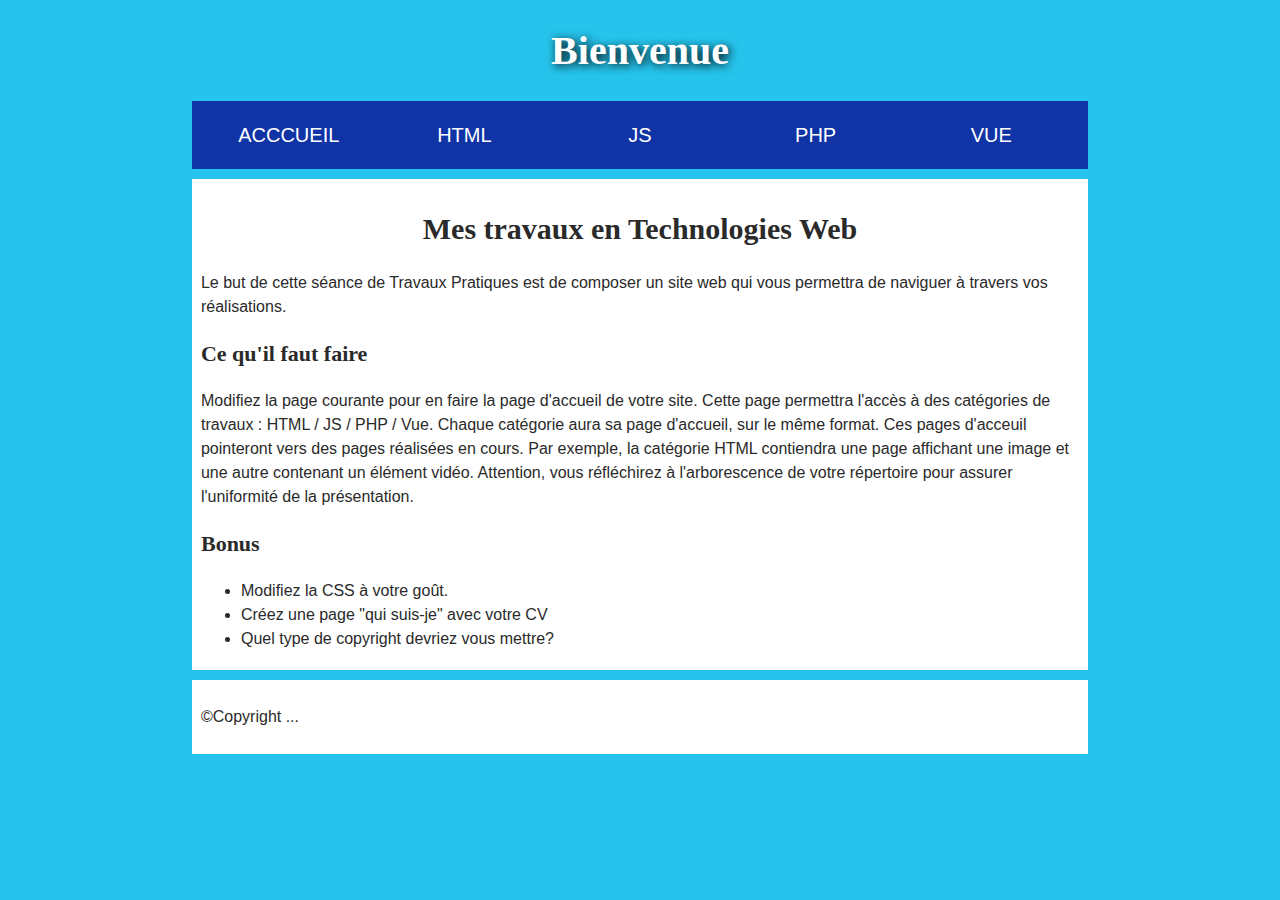
<file: index.html>
<!DOCTYPE html>
<html>
  <head>
    <meta charset="utf-8">

    <title>Accueil</title>
    <link rel="stylesheet" type="text/css" href="style.css">

  </head>

  <body>
    <header>
      <h1>Bienvenue</h1>
    </header>

    <nav>
      <ul>
		<li><a href="./index.html">Acccueil</a></li>
        <li><a href="./pageHTML.html">HTML</a></li>
		<li><a href="./pageJS.html">JS</a></li>
        <li><a href="./pagePHP.html">PHP</a></li>
        <li><a href="./pageVue.html">Vue</a></li>

      </ul>
    </nav>

     <main>
      <article>
        <h2>Mes travaux en Technologies Web</h2>
        <p>Le but de cette séance de Travaux Pratiques est de composer un site web qui vous permettra de naviguer à travers vos réalisations.</p>

        <h3>Ce qu'il faut faire</h3>
        <p>Modifiez la page courante pour en faire la page d'accueil de votre site. Cette page permettra l'accès à des catégories de travaux : HTML / JS / PHP / Vue. Chaque catégorie aura sa page d'accueil, sur le même format. Ces pages d'acceuil pointeront vers des pages réalisées en cours. Par exemple, la catégorie HTML contiendra une page affichant une image et une autre contenant un élément vidéo.  Attention, vous réfléchirez à l'arborescence de votre répertoire pour assurer l'uniformité de la présentation.
        </p>

        <h3>Bonus</h3>
        <ul>
          <li>Modifiez la CSS à votre goût.</li>
          <li>Créez une page "qui suis-je" avec votre CV</li>
          <li>Quel type de copyright devriez vous mettre?</li>
        </ul>
      </article>

    </main>

    <footer>
      <p>©Copyright ... </p>
    </footer>

  </body>
</html>
</file>
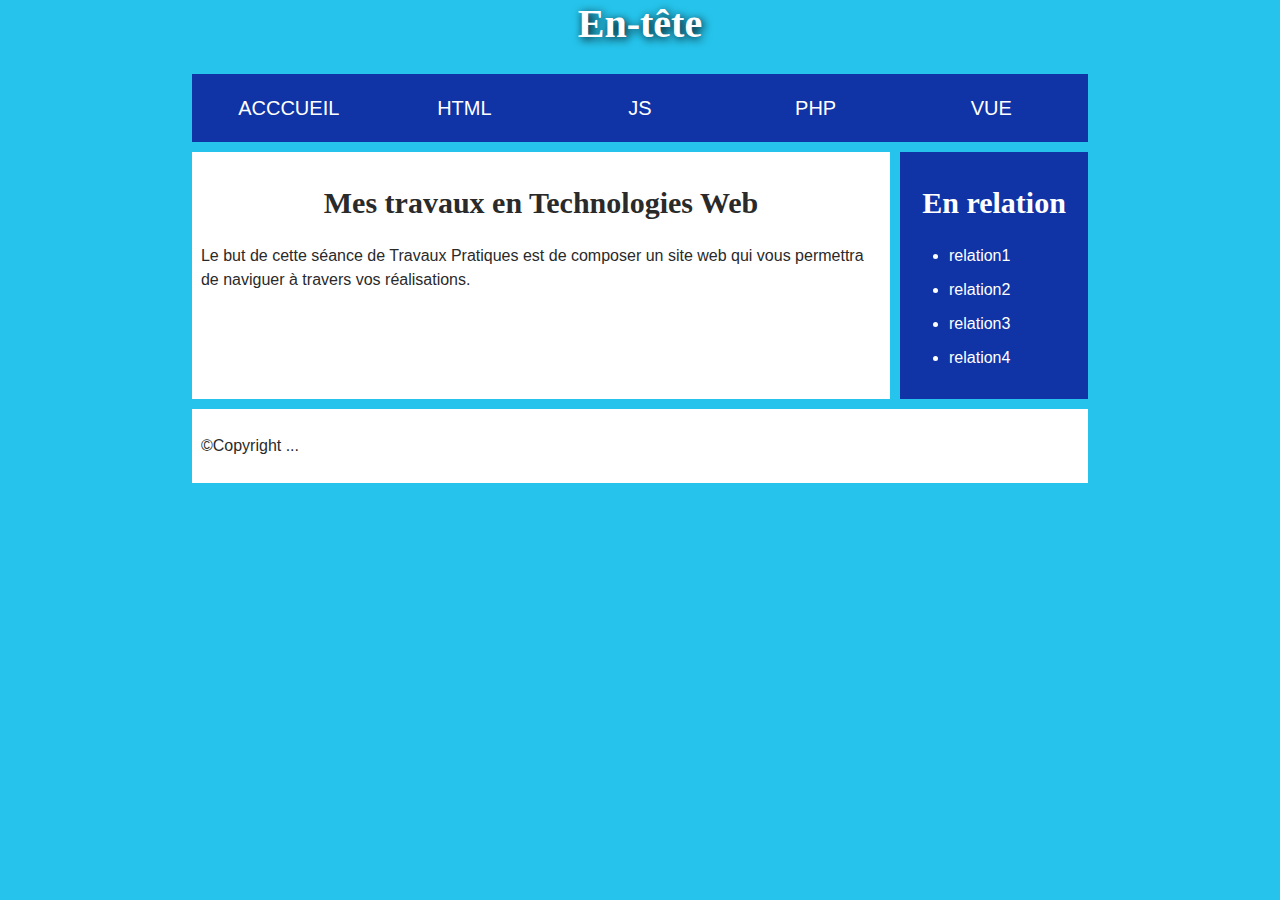
<file: pageJS.html>
<html>
  <head>
    <meta charset="utf-8">

    <title>Accueil</title>
    <link rel="stylesheet" type="text/css" href="style.css">

  </head>

  <body>
    <header>
      <h1>En-tête</h1>
    </header>

    <nav>
      <ul>
		<li><a href="./index.html">Acccueil</a></li>
        <li><a href="./pageHTML.html">HTML</a></li>
		<li><a href="./pageJS.html">JS</a></li>
        <li><a href="./pagePHP.html">PHP</a></li>
        <li><a href="./pageVue.html">Vue</a></li>

      </ul>
    </nav>

     <main>
      <article>
        <h2>Mes travaux en Technologies Web</h2>
        <p>Le but de cette séance de Travaux Pratiques est de composer un site web qui vous permettra de naviguer à travers vos réalisations.</p>

        
      </article>

      <aside>
        <h2>En relation</h2>
        <ul>
          <li><a href="#"></a>relation1</li>
          <li><a href="#"></a>relation2</li>
          <li><a href="#"></a>relation3</li>
          <li><a href="#"></a>relation4</li>
        </ul>
      </aside>

    </main>

    <footer>
      <p>©Copyright ... </p>
    </footer>

  </body>
</html>
</file>
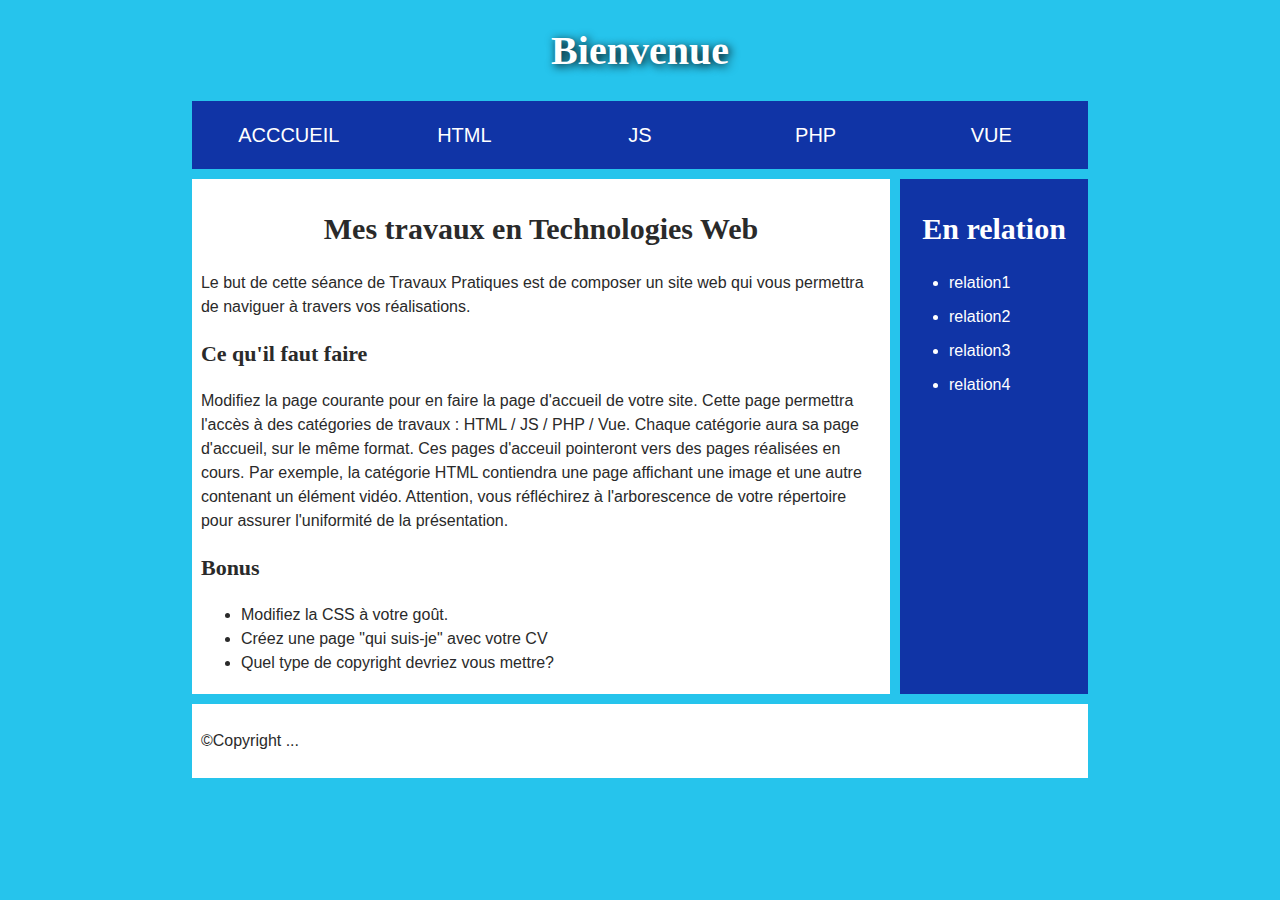
<file: pagePHP.html>
<!DOCTYPE html>
<html>
  <head>
    <meta charset="utf-8">

    <title>Accueil</title>
    <link rel="stylesheet" type="text/css" href="style.css">

  </head>

  <body>
    <header>
      <h1>Bienvenue</h1>
    </header>

    <nav>
      <ul>
		<li><a href="./index.html">Acccueil</a></li>
        <li><a href="./pageHTML.html">HTML</a></li>
		<li><a href="./pageJS.html">JS</a></li>
        <li><a href="./pagePHP.html">PHP</a></li>
        <li><a href="./pageVue.html">Vue</a></li>

      </ul>
    </nav>

     <main>
      <article>
        <h2>Mes travaux en Technologies Web</h2>
        <p>Le but de cette séance de Travaux Pratiques est de composer un site web qui vous permettra de naviguer à travers vos réalisations.</p>

        <h3>Ce qu'il faut faire</h3>
        <p>Modifiez la page courante pour en faire la page d'accueil de votre site. Cette page permettra l'accès à des catégories de travaux : HTML / JS / PHP / Vue. Chaque catégorie aura sa page d'accueil, sur le même format. Ces pages d'acceuil pointeront vers des pages réalisées en cours. Par exemple, la catégorie HTML contiendra une page affichant une image et une autre contenant un élément vidéo.  Attention, vous réfléchirez à l'arborescence de votre répertoire pour assurer l'uniformité de la présentation.
        </p>

        <h3>Bonus</h3>
        <ul>
          <li>Modifiez la CSS à votre goût.</li>
          <li>Créez une page "qui suis-je" avec votre CV</li>
          <li>Quel type de copyright devriez vous mettre?</li>
        </ul>
      </article>

      <aside>
        <h2>En relation</h2>
        <ul>
          <li><a href="#"></a>relation1</li>
          <li><a href="#"></a>relation2</li>
          <li><a href="#"></a>relation3</li>
          <li><a href="#"></a>relation4</li>
        </ul>
      </aside>

    </main>

    <footer>
      <p>©Copyright ... </p>
    </footer>

  </body>
</html>
</file>
<file: style.css>
/* || General setup */

html, body {
  margin: 0;
  padding: 0;
}

html {
  font-size: 10px;
  background-color: #26c4ec;
}

body {
  width: 70%;
  margin: 0 auto;
}

/* || typography */

h1, h2, h3 {
  font-family: 'Sonsie One', cursive;
  color: #2a2a2a;
}

p, input, li {
  font-family: 'Open Sans Condensed', sans-serif;
  color: #2a2a2a;
}

h1 {
  font-size: 4rem;
  text-align: center;
  color: white;
  text-shadow: 2px 2px 10px black;
}

h2 {
  font-size: 3rem;
  text-align: center;
}

h3 {
  font-size: 2.2rem;
}

p, li {
  font-size: 1.6rem;
  line-height: 1.5;
}

/* || header layout */

nav, article, aside, footer {
  background-color: white;
  padding: 1%;
}

nav {
  height: 50px;
  background-color: #1034a6;
  display: flex;
  margin-bottom: 10px;
}

nav ul {
  padding: 0;
  list-style-type: none;
  flex: 2;
  display: flex;
}

nav li {
  display: inline;
  text-align: center;
  flex: 1;
}

nav a {
  display: inline-block;
  font-size: 2rem;
  text-transform: uppercase;
  text-decoration: none;
  color: white;
}

nav form {
  flex: 1;
  display: flex;
  align-items: center;
  height: 100%;
  padding: 0 2em;
}

input {
  font-size: 1.6rem;
  height: 32px;
}

input[type="search"] {
  flex: 3;
}

input[type="submit"] {
  flex: 1;
  margin-left: 1rem;
  background: #333;
  border: 0;
  color: white;
}

/* || main layout */

main {
  display: flex;
}

article {
  flex: 4;
}

aside {
  flex: 1;
  margin-left: 10px;
  background-color: #1034a6;
}

aside h2 {
  color: white;
}

aside li {
  padding-bottom: 10px;
  color: white;
}

footer {
  margin-top: 10px;
}
</file>
